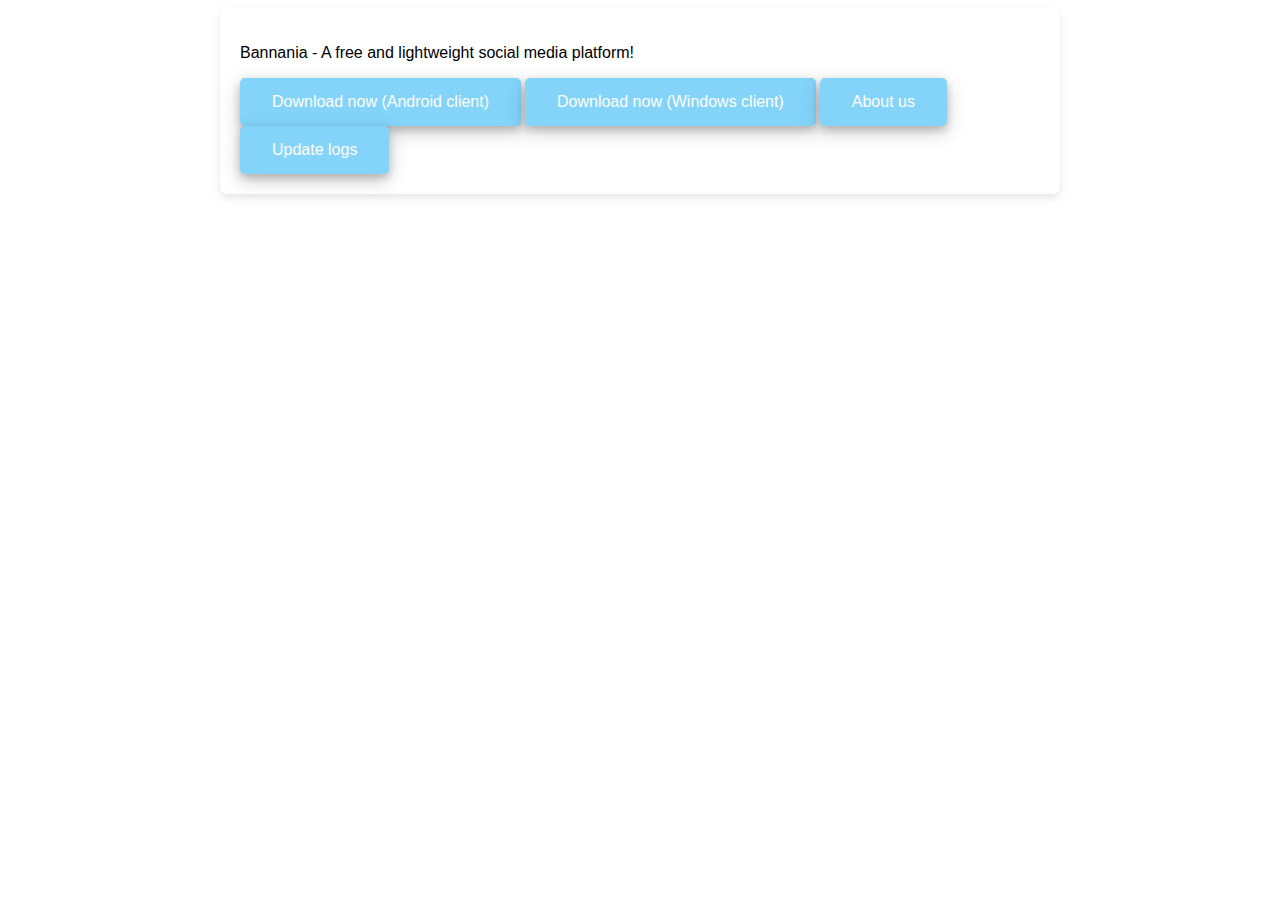
<file: index.html>
<!DOCTYPE html>
<html lang="en">
<head>
    <meta charset="UTF-8">
    <meta name="viewport" content="width=device-width, initial-scale=1.0">
    <title>Bannania - Free social media</title>
    <link rel="stylesheet" href="src/styles.css">
</head>
<body>
    <div class="content">
        <p>Bannania - A free and lightweight social media platform!</p>
        <button id="download">Download now (Android client)</button>
        <button id="windowsDownload" onclick="alert('Sorry! The windows client is currently under development! Please come back soon!')">Download now (Windows client)</button>
        <a href="about.html"><button style="cursor: pointer;">About us</button></a>
        <a href="updates.html"><button style="cursor: pointer;">Update logs</button></a>
    </div>

    <script src="src/script.js"></script>
</body>
</html>
</file>
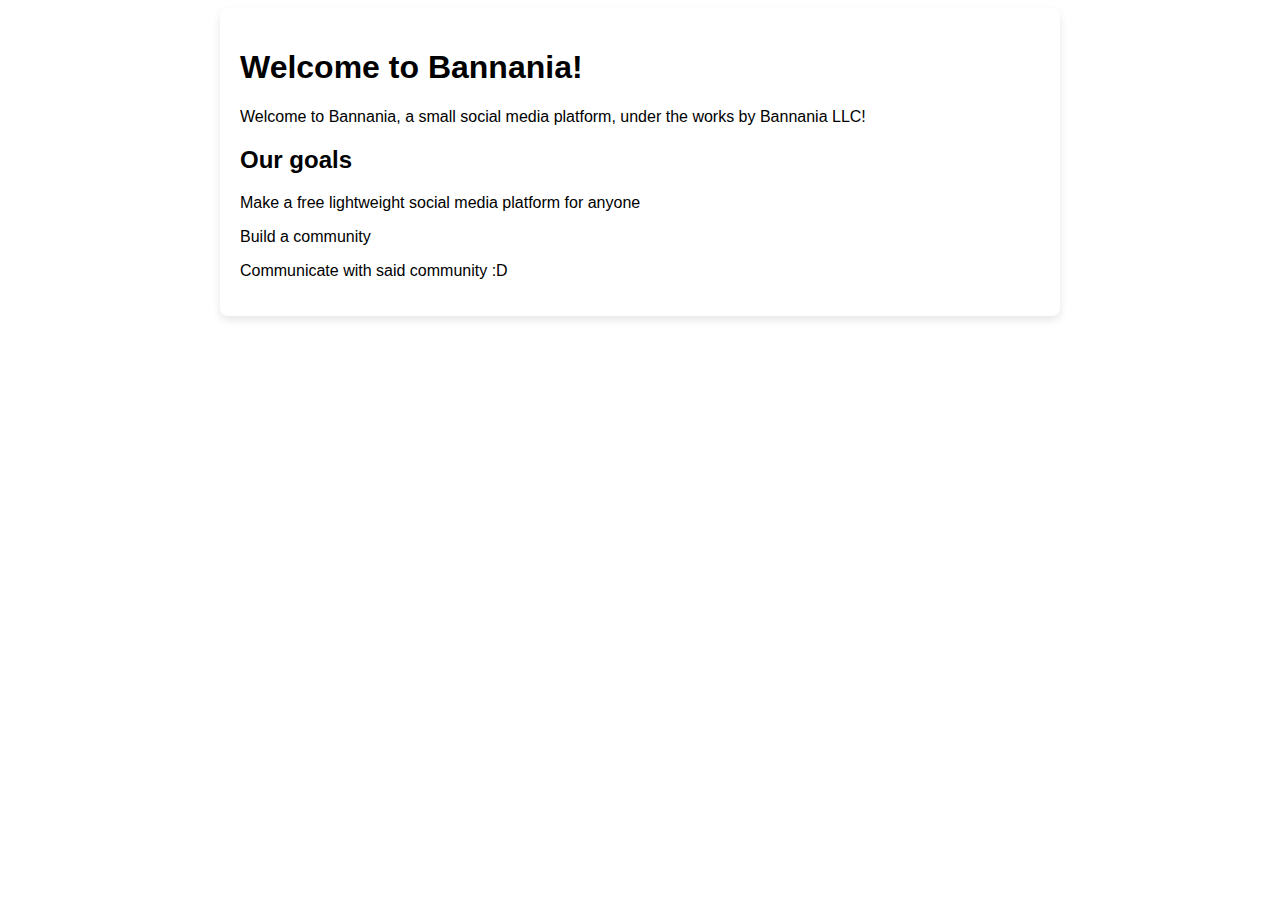
<file: about.html>
<!DOCTYPE html>
<html lang="en">
<head>
    <meta charset="UTF-8">
    <meta name="viewport" content="width=device-width, initial-scale=1.0">
    <title>Bannania - About us</title>
    <link rel="stylesheet" href="src/styles.css">
</head>
<body>
    <div class="content">
        <h1>Welcome to Bannania!</h1>
        <p>Welcome to Bannania, a small social media platform, under the works by Bannania LLC!</p>

        <h2>Our goals</h2>
        <p>Make a free lightweight social media platform for anyone</p>
        <p>Build a community</p>
        <p>Communicate with said community :D</p>
    </div>

    <script src="src/script.js"></script>
</body>
</html>
</file>
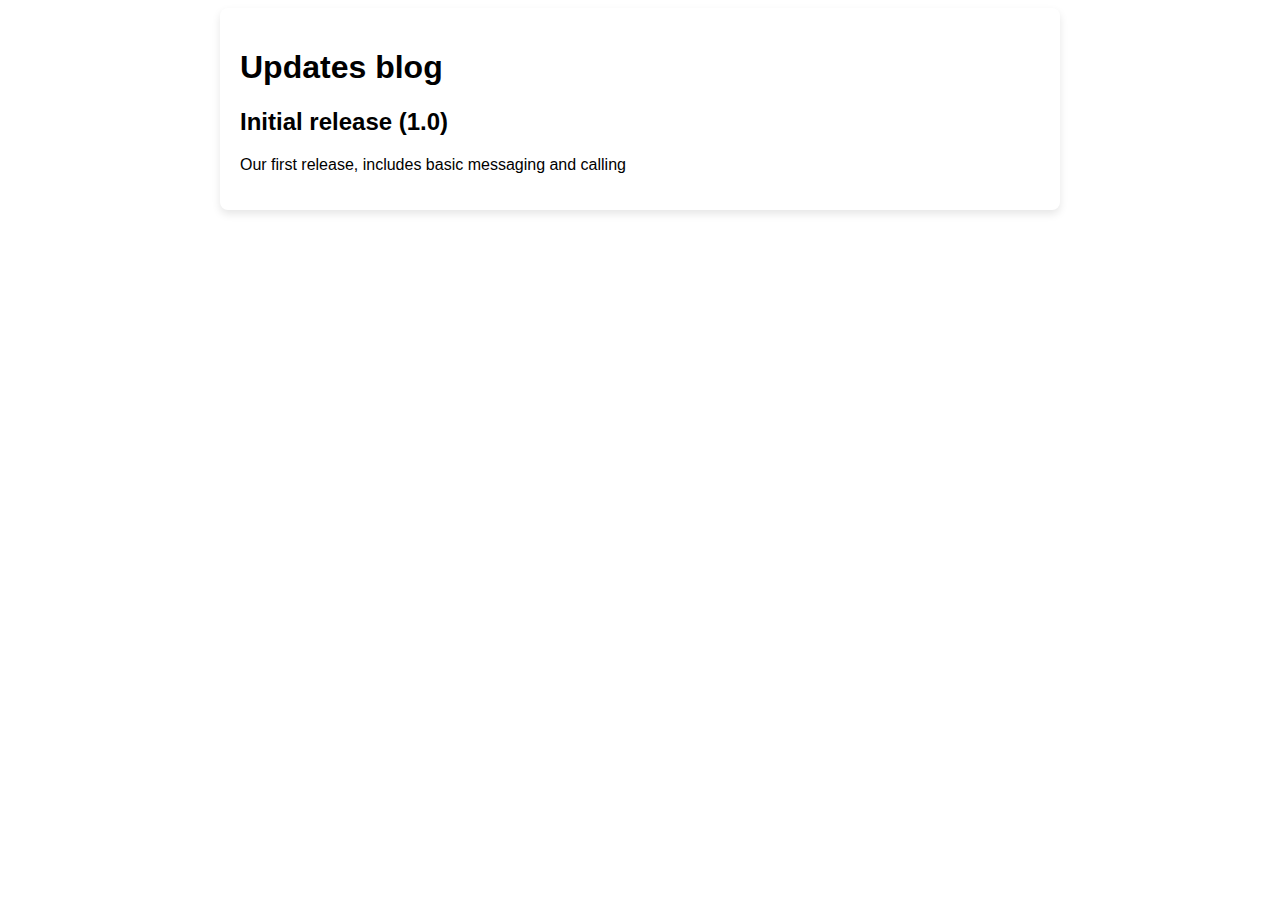
<file: updates.html>
<!DOCTYPE html>
<html lang="en">
<head>
    <meta charset="UTF-8">
    <meta name="viewport" content="width=device-width, initial-scale=1.0">
    <title>Bannania - Updates</title>
    <link rel="stylesheet" href="src/styles.css">
</head>
<body>
    <div class="content">
        <h1>Updates blog</h1>

        <h2>Initial release (1.0)</h2>
        <p>Our first release, includes basic messaging and calling</p>
    </div>

    <script src="src/script.js"></script>
</body>
</html>
</file>
<file: src/styles.css>
body
{
    color: black;
}

.content
{
    max-width: 800px;
    margin: 0 auto;
    background: #fff;
    padding: 20px;
    border-radius: 8px;
    box-shadow: 0 4px 8px rgba(0, 0, 0, 0.1);
}

.content.darkMode
{
    max-width: 800px;
    margin: 0 auto;
    background: #353535;
    padding: 20px;
    border-radius: 8px;
    box-shadow: 0 4px 8px rgba(0, 0, 0, 0.1);
}

#download {
    cursor: pointer;
    border-radius: 5px;
    background: #84d4fa;
    border: none;
    color: white;
    padding: 15px 32px;
    text-align: center;
    text-decoration: none;
    display: inline-block;
    font-size: 16px;
    transition-duration: 0.4s;
    box-shadow: 0 4px 8px 0 rgba(0, 0, 0, 0.2), 0 6px 20px 0 rgba(0, 0, 0, 0.19);
}

#download:hover
{
    box-shadow: 0 12px 16px 0 rgba(0, 0, 0, 0.2), 0 17px 50px 0 rgba(0, 0, 0, 0.19);
    transform: scale(1.05);
}

button {
    cursor: pointer;
    border-radius: 5px;
    background: #84d4fa;
    border: none;
    color: white;
    padding: 15px 32px;
    text-align: center;
    text-decoration: none;
    display: inline-block;
    font-size: 16px;
    transition-duration: 0.4s;
    box-shadow: 0 4px 8px 0 rgba(0, 0, 0, 0.2), 0 6px 20px 0 rgba(0, 0, 0, 0.19);
}

button:hover
{
    box-shadow: 0 12px 16px 0 rgba(0, 0, 0, 0.2), 0 17px 50px 0 rgba(0, 0, 0, 0.19);
    transform: scale(1.05);
}

#windowsDownload
{
    cursor: not-allowed;
    border-radius: 5px;
    background: #84d4fa;
    border: none;
    color: white;
    padding: 15px 32px;
    text-align: center;
    text-decoration: none;
    display: inline-block;
    font-size: 16px;
    transition-duration: 0.4s;
    box-shadow: 0 4px 8px 0 rgba(0, 0, 0, 0.2), 0 6px 20px 0 rgba(0, 0, 0, 0.19);
}

#windowsDownload:hover
{
    box-shadow: 0 12px 16px 0 rgba(0, 0, 0, 0.2), 0 17px 50px 0 rgba(0, 0, 0, 0.19);
    transform: scale(1.05);
}

body.darkMode
{
    background-color: #353535;
    color: white;
}

p{
    font-family: sans-serif;
}

h1, h2{
    font-family: sans-serif;
}
</file>
